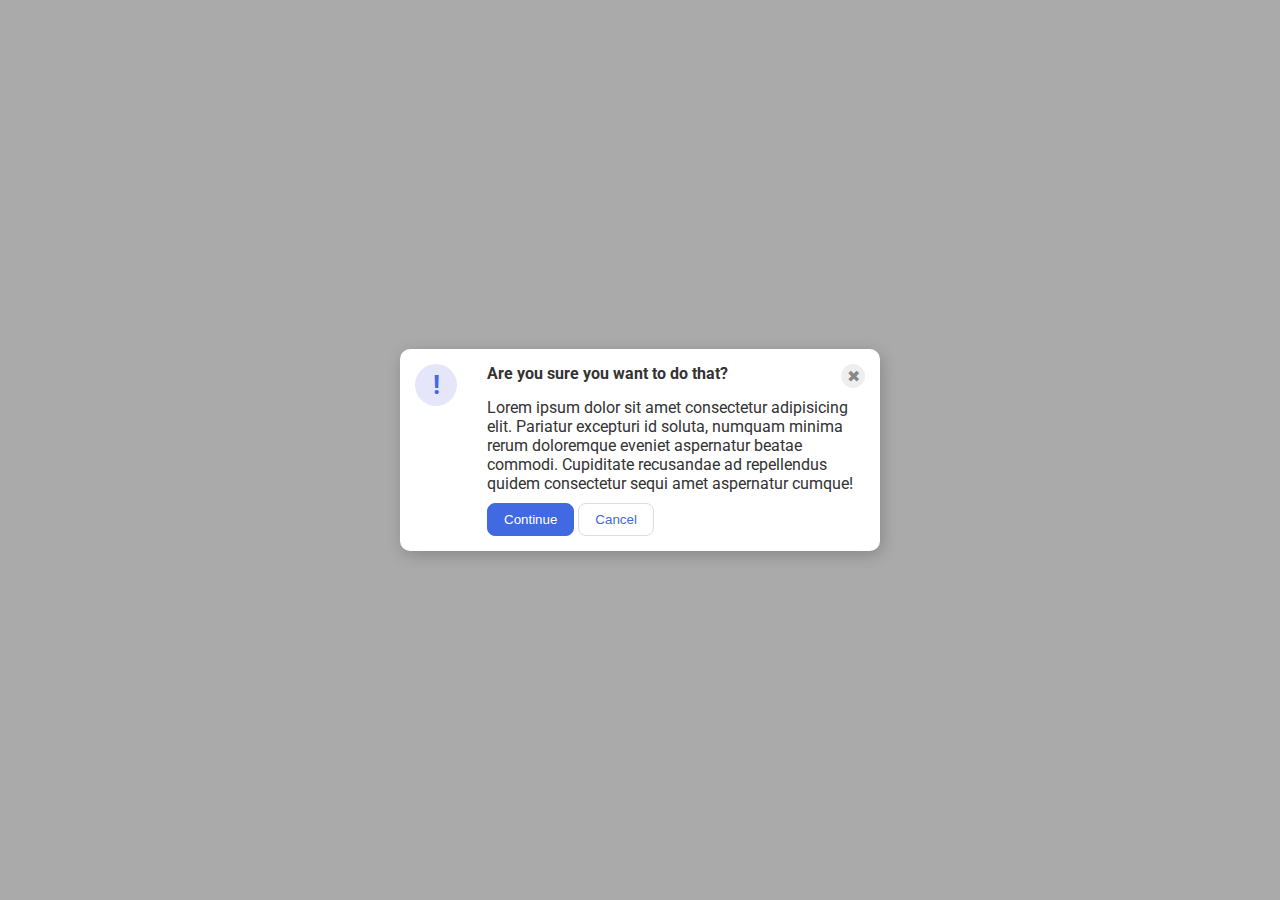
<file: flex/05-flex-modal/index.html>
<!DOCTYPE html>
<html lang="en">
  <head>
    <meta charset="UTF-8">
    <meta http-equiv="X-UA-Compatible" content="IE=edge">
    <meta name="viewport" content="width=device-width, initial-scale=1.0">
    <link rel="stylesheet" href="style.css">
    <title>Modal</title>
  </head>
  <body>
    <div class="modal">
      <div class="icon">!</div>
      <div class="container1">
        <div class="container2">
          <div class="header">Are you sure you want to do that?</div>
          <button class="close-button">✖</button>
        </div>
        <div class="text">Lorem ipsum dolor sit amet consectetur adipisicing elit. Pariatur excepturi id soluta, numquam minima rerum doloremque eveniet aspernatur beatae commodi. Cupiditate recusandae ad repellendus quidem consectetur sequi amet aspernatur cumque!</div>
        <div class="buttons">
          <button class="continue">Continue</button>
          <button class="cancel">Cancel</button>
        </div>
      </div>
    </div>
  </body>
</html>
</file>
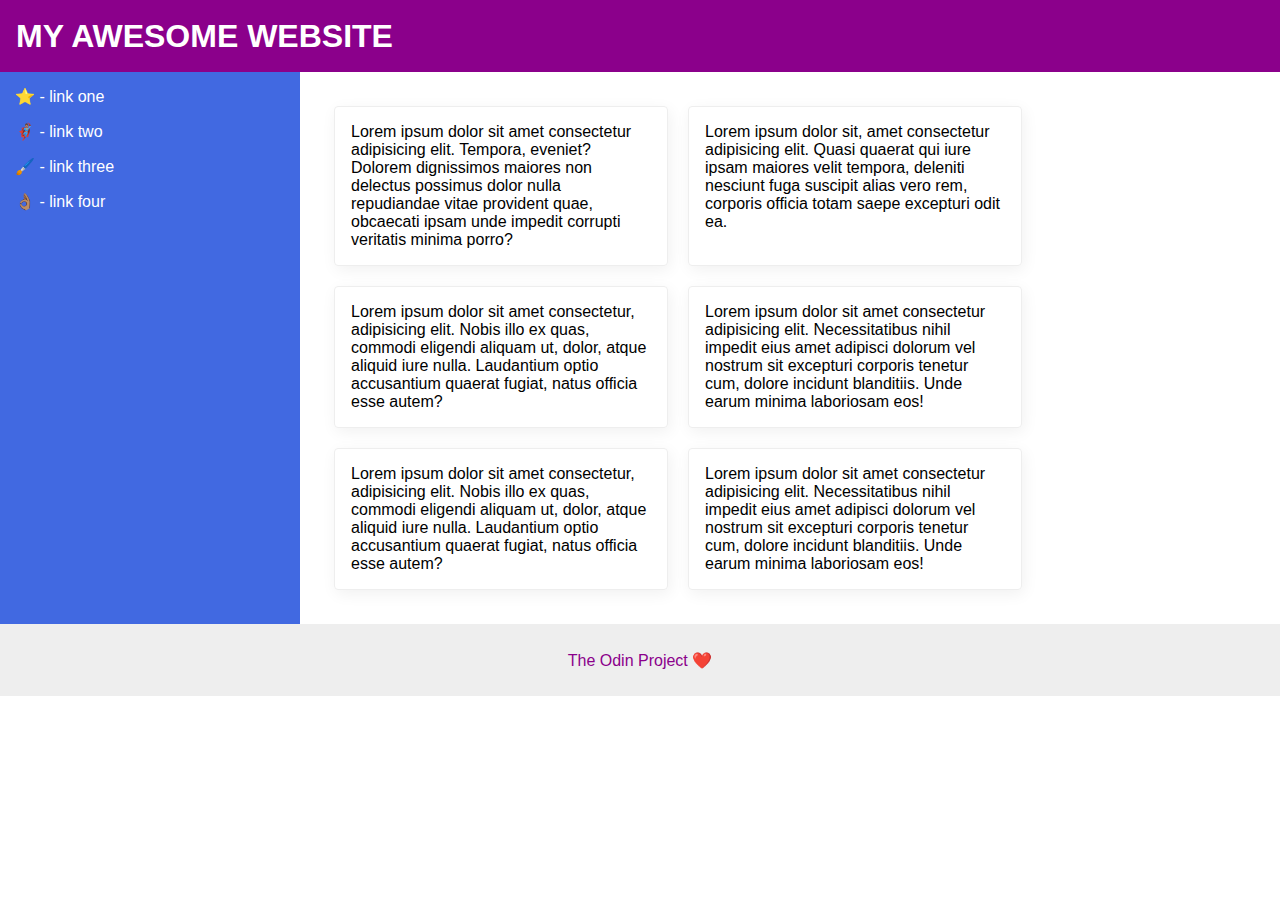
<file: flex/07-flex-layout-2/index.html>
<!DOCTYPE html>
<html lang="en">
  <head>
    <meta charset="UTF-8">
    <meta http-equiv="X-UA-Compatible" content="IE=edge">
    <meta name="viewport" content="width=device-width, initial-scale=1.0">
    <title>The Holy Grail</title>
    <link rel="stylesheet" href="style.css">
  </head>
  <body>
    <div class="header">
      MY AWESOME WEBSITE
    </div>
    
    <div class="content">
      <div class="sidebar">
        <ul>
          <li><a href="#">⭐ - link one</a></li>
          <li><a href="#">🦸🏽‍♂️ - link two</a></li>
          <li><a href="#">🖌️ - link three</a></li>
          <li><a href="#">👌🏽 - link four</a></li>
        </ul>
      </div>
  
      <div class="container">
        <div class="card">Lorem ipsum dolor sit amet consectetur adipisicing elit. Tempora, eveniet? Dolorem dignissimos maiores non delectus possimus dolor nulla repudiandae vitae provident quae, obcaecati ipsam unde impedit corrupti veritatis minima porro?</div>
        <div class="card">Lorem ipsum dolor sit, amet consectetur adipisicing elit. Quasi quaerat qui iure ipsam maiores velit tempora, deleniti nesciunt fuga suscipit alias vero rem, corporis officia totam saepe excepturi odit ea.</div>
        <div class="card">Lorem ipsum dolor sit amet consectetur, adipisicing elit. Nobis illo ex quas, commodi eligendi aliquam ut, dolor, atque aliquid iure nulla. Laudantium optio accusantium quaerat fugiat, natus officia esse autem?</div>
        <div class="card">Lorem ipsum dolor sit amet consectetur adipisicing elit. Necessitatibus nihil impedit eius amet adipisci dolorum vel nostrum sit excepturi corporis tenetur cum, dolore incidunt blanditiis. Unde earum minima laboriosam eos!</div>
        <div class="card">Lorem ipsum dolor sit amet consectetur, adipisicing elit. Nobis illo ex quas, commodi eligendi aliquam ut, dolor, atque aliquid iure nulla. Laudantium optio accusantium quaerat fugiat, natus officia esse autem?</div>
        <div class="card">Lorem ipsum dolor sit amet consectetur adipisicing elit. Necessitatibus nihil impedit eius amet adipisci dolorum vel nostrum sit excepturi corporis tenetur cum, dolore incidunt blanditiis. Unde earum minima laboriosam eos!</div>
      </div>
    </div>

    <div class="footer">
      The Odin Project ❤️
    </div>
  </body>
</html>
</file>
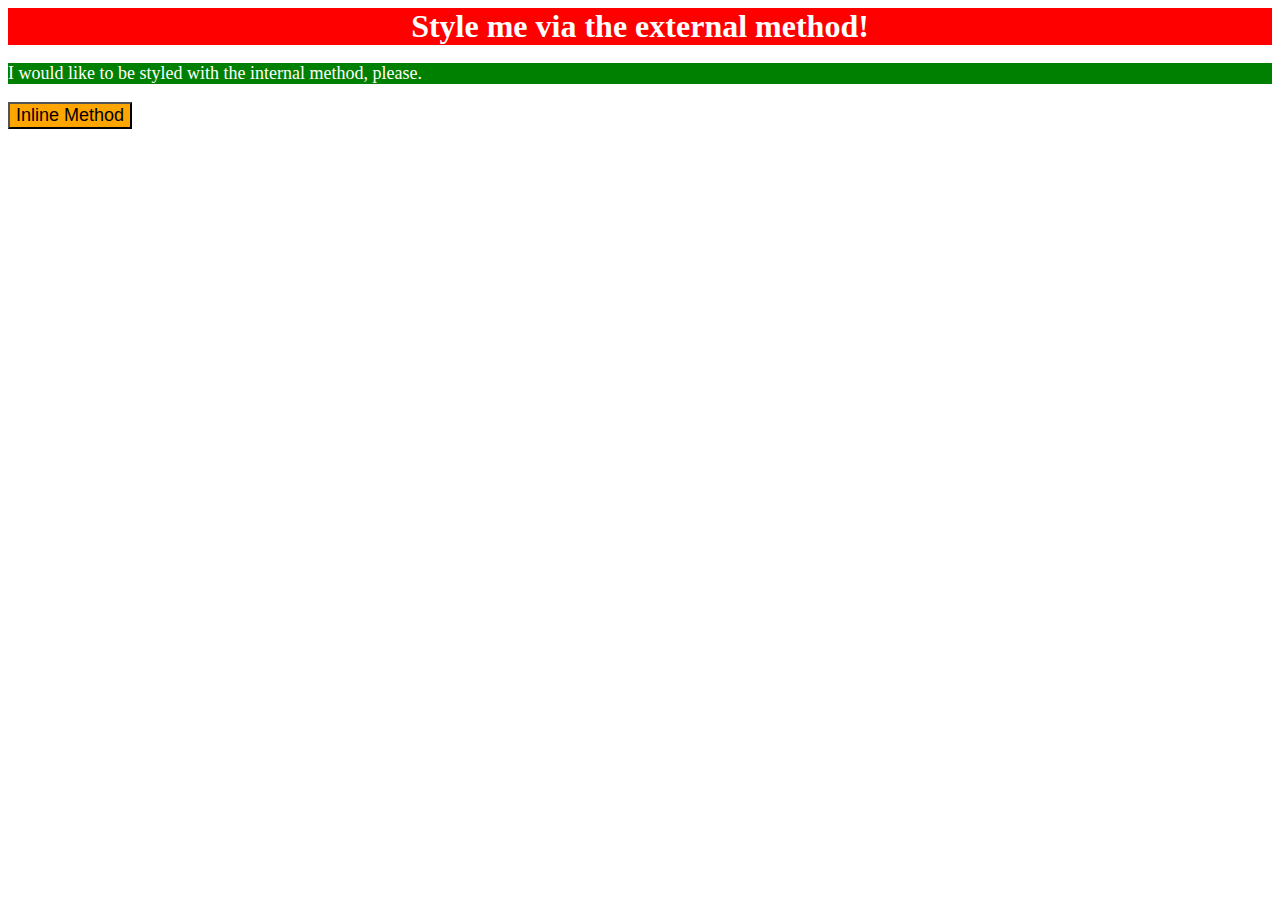
<file: foundations/01-css-methods/index.html>
<!DOCTYPE html>
<html lang="en">
  <head>
    <meta charset="UTF-8">
    <meta http-equiv="X-UA-Compatible" content="IE=edge">
    <meta name="viewport" content="width=device-width, initial-scale=1.0">
    <link rel="stylesheet" href="style.css">
    <title>Methods for Adding CSS</title>
  </head>
  <body>
    <div>Style me via the external method!</div>
    <style>
      p {
        color: white;
        background-color: green;
        font-size:18px;
      }
    </style>
    <p>I would like to be styled with the internal method, please.</p>
    <button style="background-color:orange; font-size:18px;">Inline Method</button>
  </body>
</html>
</file>
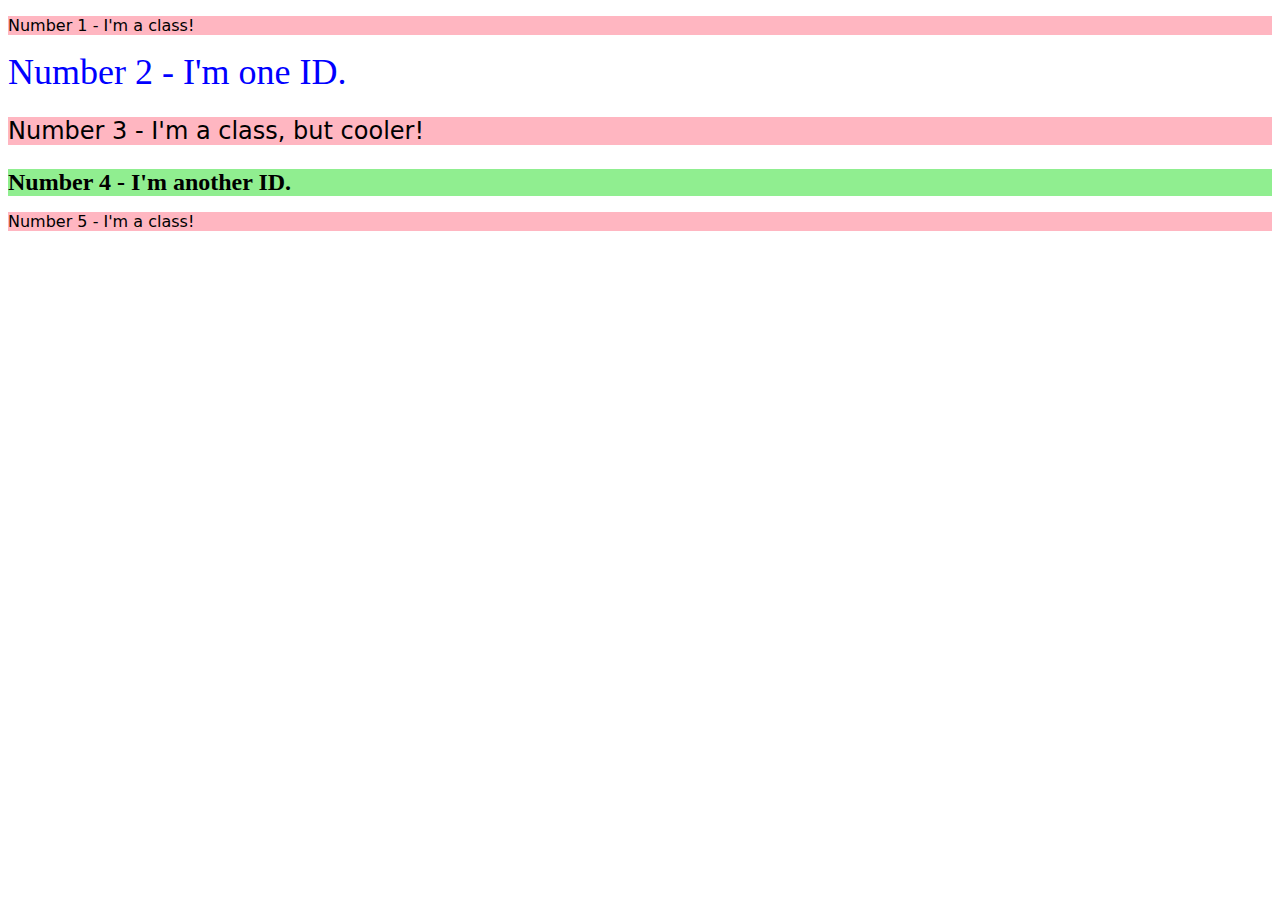
<file: foundations/02-class-id-selectors/index.html>
<!DOCTYPE html>
<html lang="en">
  <head>
    <meta charset="UTF-8">
    <meta http-equiv="X-UA-Compatible" content="IE=edge">
    <meta name="viewport" content="width=device-width, initial-scale=1.0">
    <title>Class and ID Selectors</title>
    <link rel="stylesheet" href="style.css">
  </head>
  <body>
    <p class="odd">Number 1 - I'm a class!</p>
    <div id="two">Number 2 - I'm one ID.</div>
    <p class="odd three">Number 3 - I'm a class, but cooler!</p>
    <div class="four">Number 4 - I'm another ID.</div>
    <p class="odd">Number 5 - I'm a class!</p>
  </body>
</html>
</file>
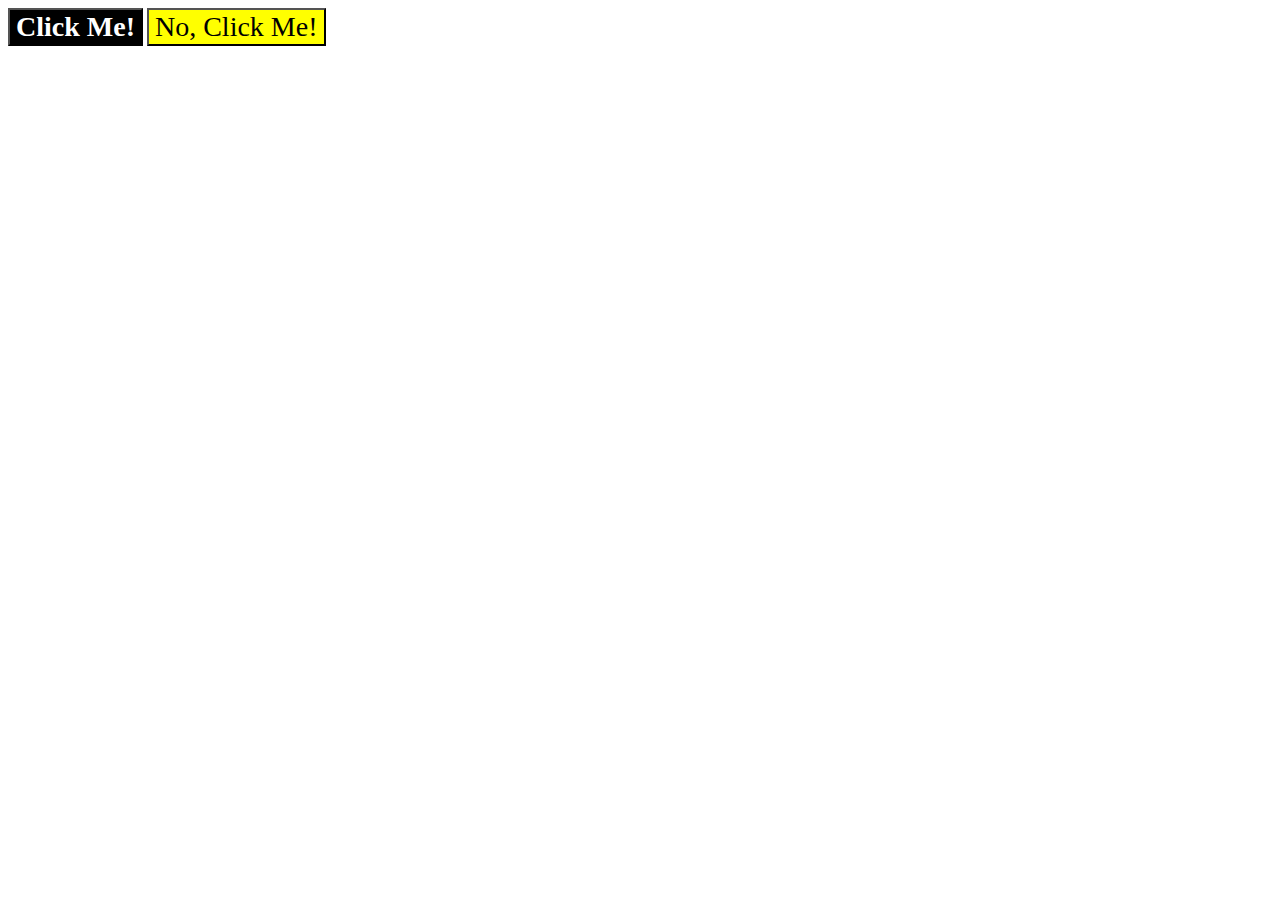
<file: foundations/03-grouping-selectors/index.html>
<!DOCTYPE html>
<html lang="en">
  <head>
    <meta charset="UTF-8">
    <meta http-equiv="X-UA-Compatible" content="IE=edge">
    <meta name="viewport" content="width=device-width, initial-scale=1.0">
    <title>Grouping Selectors</title>
    <link rel="stylesheet" href="style.css">
  </head>
  <body>
    <button class="first">Click Me!</button>
    <button class="second">No, Click Me!</button>
  </body>
</html>
</file>
<file: flex/05-flex-modal/style.css>
@import url('https://fonts.googleapis.com/css2?family=Roboto:wght@400;700&display=swap');

html, body {
  height: 100%;
}

body {
  font-family: Roboto, sans-serif;
  margin: 0;
  background: #aaa;
  color: #333;
  /* I'll give you this one for free lol */
  display: flex;
  align-items: center;
  justify-content: center;
}

.modal {
  background: white;
  width: 480px;
  border-radius: 10px;
  box-shadow: 2px 4px 16px rgba(0,0,0,.2);
  display: flex;
}

.icon {
  color: royalblue;
  font-size: 26px;
  font-weight: 700;
  background: lavender;
  width: 42px;
  height: 42px;
  border-radius: 50%;
  display: flex;
  align-items: center;
  justify-content: center;
  flex-shrink: 0;
  margin: 15px;
}

.close-button {
  background: #eee;
  border-radius: 50%;
  color: #888;
  font-weight: 400;
  font-size: 16px;
  height: 24px;
  width: 24px;
  display: flex;
  align-items: center;
  justify-content: center;
  border: 1px solid #eee;
  padding: 0;
}

button {
  cursor: pointer;
  padding: 8px 16px;
  border-radius: 8px;
}

button.continue {
  background: royalblue;
  border: 1px solid royalblue;
  color: white;
}

button.cancel {
  background: white;
  border: 1px solid #ddd;
  color: royalblue;
}

.container1 {
  display: flex;
  flex-direction: column;
  gap: 10px;
  padding: 15px;
}

.container2 {
  display: flex;
  justify-content: space-between;
}

.header {
  font-weight: bolder;
}
</file>
<file: flex/07-flex-layout-2/style.css>
body {
  font-family: -apple-system, BlinkMacSystemFont, 'Segoe UI', Roboto, Oxygen, Ubuntu, Cantarell, 'Open Sans', 'Helvetica Neue', sans-serif;
  margin: 0;
  min-height: 100vh;
}

.header {
  height: 72px;
  background: darkmagenta;
  color: white;
}

.footer {
  height: 72px;
  background: #eee;
  color: darkmagenta;
}

.sidebar {
  width: 300px;
  background: royalblue;
  box-sizing: border-box;
}

.card {
  border: 1px solid #eee;
  box-shadow: 2px 4px 16px rgba(0,0,0,.06);
  border-radius: 4px;
}

/* solution */

.header {
  display: flex;
  font-size: 32px;
  font-weight: 900;
  align-items: center;
  padding: 0 16px;
}

.content {
  display: flex;
  /* height: 80vh; */
}

.sidebar {
  /* display: flex; */
  justify-content: left;
  padding: 15px;
  flex-shrink: 0;
}

a {
  text-decoration: none;
  color: white;
}

ul {
  list-style-type: none;
  margin: 0;
  padding: 0;
}

li {
  margin-bottom: 16px;
}

.container {
  display: flex;
  flex-wrap: wrap;
  gap: 20px;
  margin: 34px;
}

.card {
  display: flex;
  width: 300px;
  padding: 16px;
}

.footer {
  display: flex;
  justify-content: center;
  align-items: center;
}
</file>
<file: foundations/01-css-methods/style.css>
div {
    background-color: red;
    color: white;
    font-size: 32px;
    text-align: center;
    font-weight: bold;
}
</file>
<file: foundations/02-class-id-selectors/style.css>
.odd {
    background-color: lightpink;
    font-family: Verdana, "DejaVu Sans", sans-serif;    
}

#two {
    color: blue;
    font-size: 36px;
}

.three {
    font-size: 24px;
}
.four {
    background-color: lightgreen;
    font-size: 24px;
    font-weight: bold;
}
</file>
<file: foundations/03-grouping-selectors/style.css>
.first, .second {
    font-size: 28px;
    font-family: Heveltica, 'Times New Roman', sans-serif;
}

.first {
    background-color: black;
    color: white;
    font-weight: bold;
}

.second {
    background-color: yellow;
}
</file>
